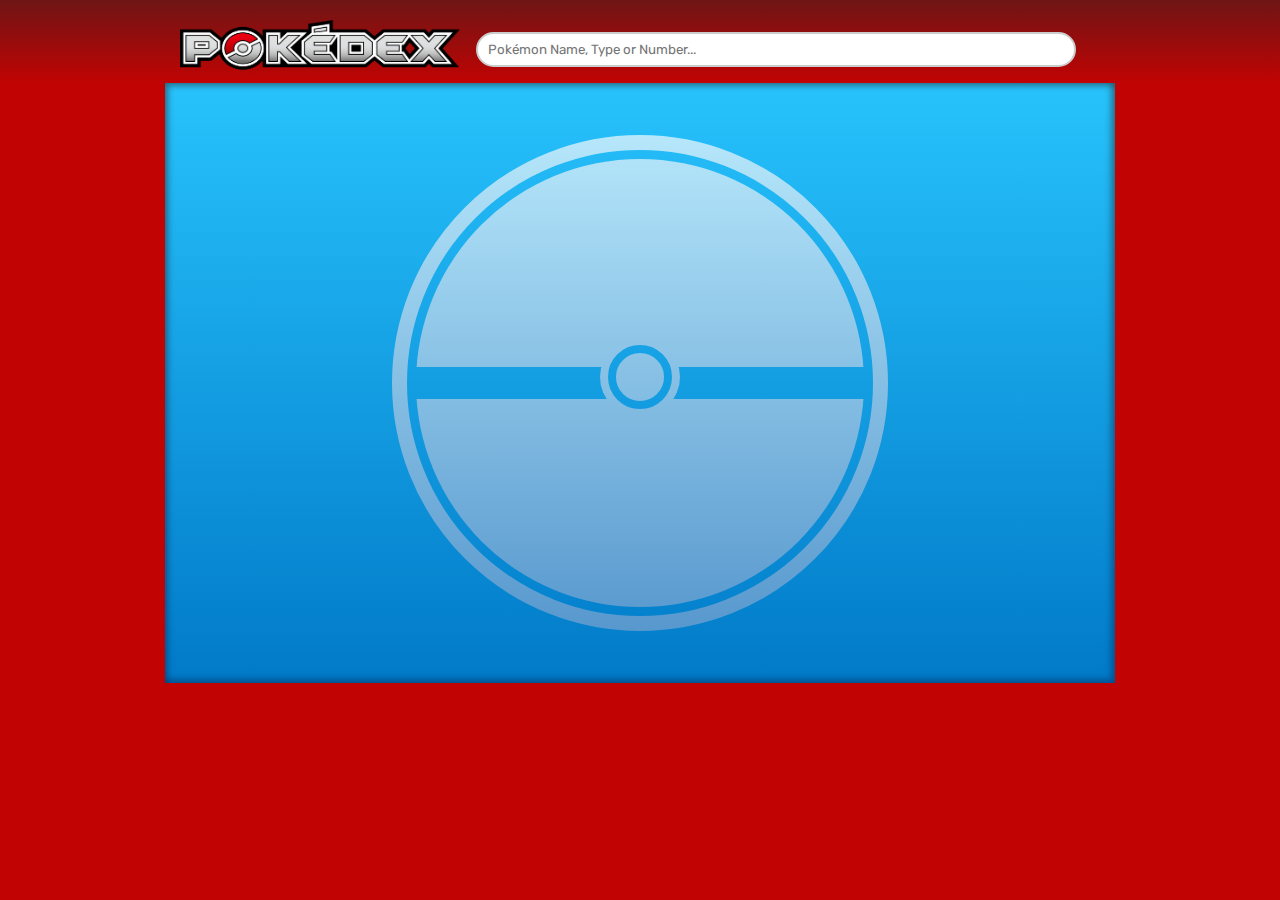
<file: index.html>
<!DOCTYPE html>
<html lang="es">
<head>
    <meta charset="UTF-8" />
    <meta http-equiv="X-UA-Compatible" content="IE=edge" />
    <meta name="viewport" content="width=device-width, initial-scale=1.0" />

    <title>Pokédex - by MAUROPEPA</title>
    <link rel="stylesheet" href="css-Index/stile.css">
    <link rel="shortcut icon" href="img/pokeball-icon.png" type="image/x-icon">
</head>
<body>
    <header>
        <nav class="header">
            <img src="./img/pokedexLogo.png" alt="Logo Pokédex">
        </nav>
        <div class="search-bar">
            <form action="" method="get" class="search-bar-form">
                <div class="search-bar-input-wrapper">
                    <input type="text" placeholder="Pokémon Name, Type or Number..." name="q" class="search-bar-input">
                </div>
            </form>
        </div>
        
    </header>

    <main>

        <!-- Screen-background -->
<div class="libreria">
    <div class="screen">
        <div class="overlay">
        <div class="screen-solidcolor"></div>
        <div class="screen-circle-border"></div>
        <div class="screen-circle-background"></div>
        <div class="screen-rectangle-center"></div>
        <div class="screen-circle-border_center"></div>
        <div class="screen-circle-background_center"></div>
        <div class="ScreenOverlay"></div> 

            <!--TOKENS_POKEMON-->
        <div id="todos">
            <div class="pokemon-scroll-container">
            <div class="pokemon-todos" id="listaPokemon">     
            </div>
        </div> 

        </div>  
    </div>
        </div>
    </div>
    </main>

    <script src="./js/main.js"></script>
</body>
</html>
</file>
<file: css-Index/stile.css>
@charset "UTF-8";
@import url("https://fonts.googleapis.com/css2?family=Rubik:wght@300;400;500;600;700;800;900&display=swap");
:root {
  --clr-black: #1c1c1c;
  --clr-gray: #ececec;
  --clr-white: #f7f7f7;
  --clr-RedPokedex: #C10303;
  --type-normal: #A8A878;
  --type-fire: #F08030;
  --type-water: #6890F0;
  --type-grass: #78C850;
  --type-electric: #F8D030;
  --type-ice: #98D8D8;
  --type-fighting: #C03028;
  --type-poison: #A040A0;
  --type-ground: #E0C068;
  --type-flying: #A890F0;
  --type-psychic: #F85888;
  --type-bug: #A8B820;
  --type-rock: #B8A038;
  --type-ghost: #705898;
  --type-dark: #705848;
  --type-dragon: #7038F8;
  --type-steel: #B8B8D0;
  --type-fairy: #F0B6BC;
}

.normal {
  background-color: var(--type-normal);
  color: var(--clr-white);
}

.fire {
  background-color: var(--type-fire);
  color: var(--clr-white);
}

.water {
  background-color: var(--type-water);
  color: var(--clr-white);
}

.grass {
  background-color: var(--type-grass);
  color: var(--clr-white);
}

.electric {
  background-color: var(--type-electric);
  color: var(--clr-white);
}

.ice {
  background-color: var(--type-ice);
  color: var(--clr-white);
}

.fighting {
  background-color: var(--type-fighting);
  color: var(--clr-white);
}

.poison {
  background-color: var(--type-poison);
  color: var(--clr-white);
}

.ground {
  background-color: var(--type-ground);
  color: var(--clr-white);
}

.flying {
  background-color: var(--type-flying);
  color: var(--clr-white);
}

.psychic {
  background-color: var(--type-psychic);
  color: var(--clr-white);
}

.bug {
  background-color: var(--type-bug);
  color: var(--clr-white);
}

.rock {
  background-color: var(--type-rock);
  color: var(--clr-white);
}

.ghost {
  background-color: var(--type-ghost);
  color: var(--clr-white);
}

.dark {
  background-color: var(--type-dark);
  color: var(--clr-white);
}

.dragon {
  background-color: var(--type-dragon);
  color: var(--clr-white);
}

.steel {
  background-color: var(--type-steel);
  color: var(--clr-white);
}

.fairy {
  background-color: var(--type-fairy);
  color: var(--clr-white);
}

* {
  margin: 0;
  padding: 0;
  box-sizing: border-box;
  color: var(--clr-black);
  font-family: "Rubik", sans-serif;
  font-style: var(--clr-white);
}

body {
  min-height: 100vh;
  background-color: var(--clr-RedPokedex);
}

main {
  max-width: 1000px;
  margin: 0 auto;
}

header {
  display: flex;
  flex-direction: row;
  align-items: center;
  justify-content: center;
  padding-top: 1rem;
  background-image: linear-gradient(rgb(111, 21, 21), rgb(193, 3, 3));
}

nav img {
  width: 280px;
}

.search-bar {
  overflow-x: hidden;
  display: flex;
  align-items: flex-end;
  flex-direction: row-reverse;
  margin: 1rem;
}
.search-bar-form {
  display: flex;
  align-items: center;
}
.search-bar-input-wrapper {
  display: flex;
  align-items: center;
  position: relative;
}
.search-bar-input {
  width: 600px;
  height: 35px;
  padding: 10px;
  border: 2px solid #ccc;
  border-radius: 2rem;
  margin-right: 0.5rem;
}

.libreria {
  display: flex;
  justify-content: center;
  align-items: center;
  position: relative;
}

.screen {
  display: flex;
  position: absolute;
  width: 95%;
  height: 95%;
}
.screen-circle-border {
  width: 31rem;
  height: 31rem;
  background-color: #01B8FC;
  border-radius: 100%;
  position: absolute;
  top: 50%;
  left: 50%;
  transform: translate(-50%, -50%);
  border: 15px solid #C0EFFF;
}
.screen-circle-background {
  width: 28rem;
  height: 28rem;
  background-color: #C0EFFF;
  border-radius: 100%;
  position: absolute;
  top: 50%;
  left: 50%;
  transform: translate(-50%, -50%);
}
.screen-rectangle-center {
  width: 29rem;
  height: 2rem;
  background-color: #01B8FC;
  position: absolute;
  top: 50%;
  left: 50%;
  transform: translate(-50%, -50%);
}
.screen-circle-border_center {
  width: 5rem;
  height: 5rem;
  background-color: #C0EFFF;
  border-radius: 100%;
  position: absolute;
  top: 49%;
  left: 50%;
  transform: translate(-50%, -50%);
}
.screen-circle-background_center {
  width: 4rem;
  height: 4rem;
  background-color: #C0EFFF;
  border-radius: 100%;
  position: absolute;
  top: 49%;
  left: 50%;
  transform: translate(-50%, -50%);
  border: 8px solid #01B8FC;
}
.screen .overlay {
  min-height: 600px;
  position: absolute;
  width: 100%;
  background-color: #01B8FC;
  box-shadow: rgba(0, 0, 0, 0.5) 3px 3px 6px 0px inset, rgba(0, 0, 0, 0.5) -3px -3px 6px 1px inset;
}
.screen .ScreenOverlay {
  position: absolute;
  width: 100%;
  height: 100%;
  background-image: linear-gradient(rgba(192, 239, 255, 0.2), rgba(1, 80, 165, 0.6));
}

.pokemon-scroll-container {
  overflow-y: scroll;
  max-height: 38rem;
  align-self: flex-start;
}

.pokemon-scroll-container::before {
  content: "";
  flex: 0;
}

.pokemon-scroll-container > .pokemon-todos:first-child {
  margin-top: 1rem;
}

/* Estilo para la barra de desplazamiento */
.pokemon-scroll-container::-webkit-scrollbar {
  width: 8px;
}

.pokemon-scroll-container::-webkit-scrollbar-thumb {
  background-color: rgba(0, 0, 0, 0.5);
  border-radius: 4px;
}

/* Pseudo-elemento para hacer clickeable la barra */
.pokemon-scroll-container::-webkit-scrollbar-thumb:hover {
  background-color: rgba(0, 0, 0, 0.7);
}

/* Estilo para el área de la barra que no está cubierta por el pulgar */
.pokemon-scroll-container::-webkit-scrollbar-track {
  background-color: rgba(0, 0, 0, 0.1);
  border-radius: 4px;
}

/* Pseudo-elemento para el botón de la barra */
.pokemon-scroll-container::-webkit-scrollbar-button {
  display: none;
}

.pokemon-todos {
  margin: 2rem;
  display: grid;
  gap: 1rem;
}
.pokemon-todos-token {
  position: relative;
  isolation: isolate;
  border-radius: 2rem;
  border: none;
  text-transform: uppercase;
  background-color: var(--clr-white);
  cursor: pointer;
  text-decoration: none;
  transition: border-radius 0.3s ease-in-out, transform 0.3s ease-in-out; /* Transiciones suaves */
}
.pokemon-todos-token-text {
  position: absolute;
  font-size: 2rem;
  font-weight: 500;
  color: var(--clr-black);
  padding-left: 0.5rem;
  padding-top: 0.5rem;
}
.pokemon-todos-token-sprite {
  display: flex;
  justify-content: center;
}
.pokemon-todos-token-sprite img {
  margin: 2rem;
  width: 100%;
  max-width: 10rem;
}
.pokemon-todos-token-info {
  display: flex;
  flex-direction: column;
  margin-top: -1rem;
  gap: 0.5rem;
  align-items: center;
  text-align: center;
}
.pokemon-todos-token-info-tipos {
  display: flex;
  gap: 0.5rem;
  font-size: 0.75rem;
  font-weight: 500;
  flex-wrap: wrap;
  justify-content: center;
  padding-bottom: 1rem;
}
.pokemon-todos-token-info-tipos p {
  padding: 0.25rem 0.5rem;
  border-radius: 100vmax;
}

.pokemon-todos-token:hover {
  transform: scale(0.9);
  box-shadow: #C0EFFF 0px 0px 10px 5px;
}

@media (max-width: 768px) {
  header {
    flex-direction: column;
    align-items: center;
  }
  .search-bar-input {
    width: 300px;
  }
}
@media screen and (min-width: 470px) {
  .pokemon-todos {
    grid-template-columns: 1fr 1fr;
  }
}
@media screen and (min-width: 700px) {
  .pokemon-todos {
    grid-template-columns: 1fr 1fr 1fr;
  }
}/*# sourceMappingURL=stile.css.map */
</file>
